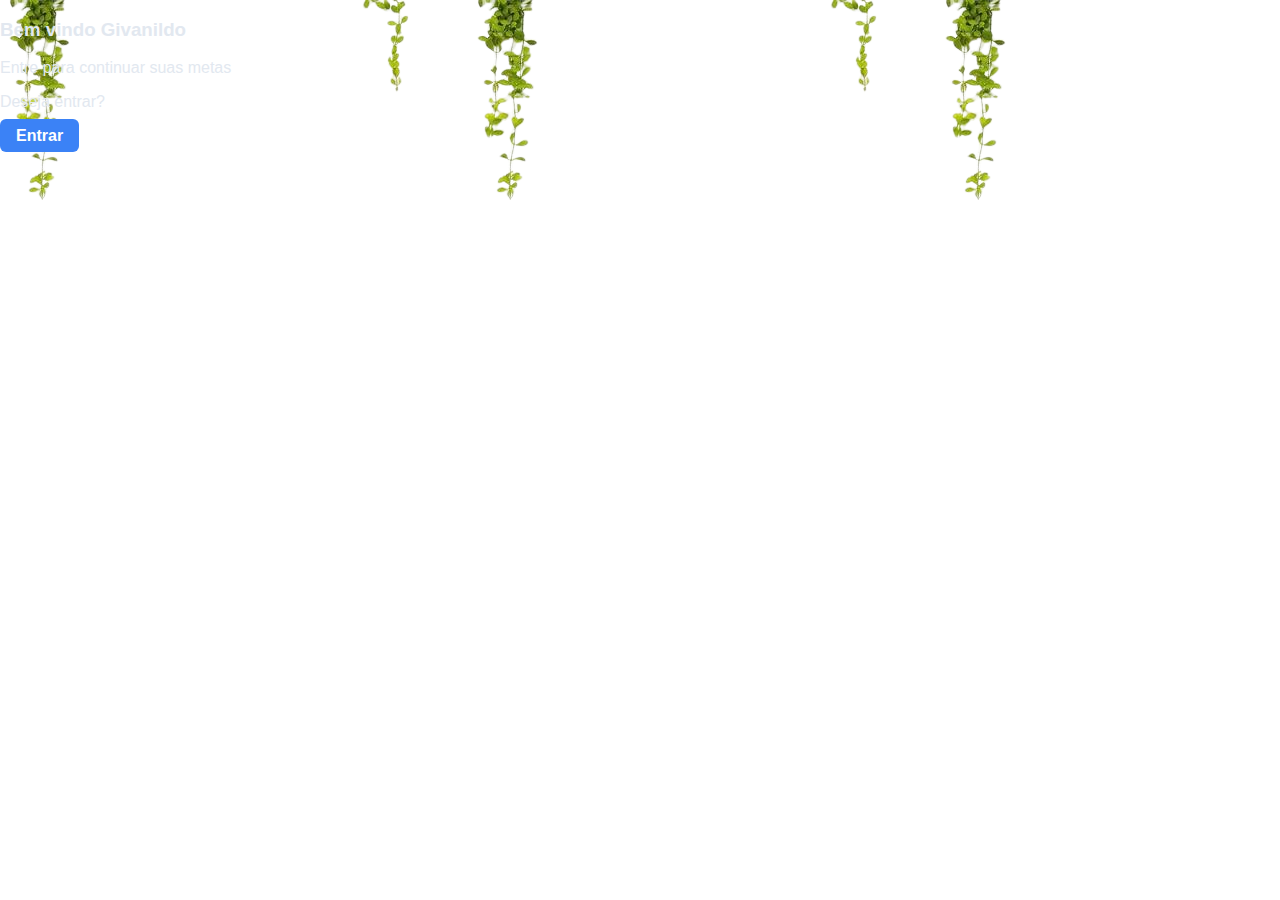
<file: Projeto/pin.html>
<!DOCTYPE html>
<html lang="pt-br">

<head>
    <meta charset="UTF-8">
    <meta name="viewport" content="width=device-width, initial-scale=1.0">
    <title>LoginPin</title>
    <link rel="stylesheet" href="CSS/style.css" type="text/css">
    <link href="https://cdn.jsdelivr.net/npm/bootstrap@5.3.8/dist/css/bootstrap.min.css" rel="stylesheet"
        integrity="sha384-sRIl4kxILFvY47J16cr9ZwB07vP4J8+LH7qKQnuqkuIAvNWLzeN8tE5YBujZqJLB" crossorigin="anonymous">
</head>

<body class="fundo">


    <div class="card w-25 mx-auto mt-5 text-center rounded-4 p-3 shadow-lg" >
        <div class="card-body">
            <h3 class="card-title">Bem vindo Givanildo</h3>
            <p class="card-text fs-5 mt-3">Entre para continuar suas metas</p>
            <p class="card-text fs-5 mt-3">Deseja entrar?</p>
            <a href="index.html" class="btn btn-success mt-3">Entrar</a>
        </div>
    </div>


    </div>


</body>

</html>
</file>
<file: Projeto/CSS/style.css>
:root {

  --text: #e2e8f0;
  --hover: #38bdf8;
  --accent: #3b82f6;
}


.fundo {
  margin: 0;
  font-family: 'Segoe UI', Roboto, sans-serif;
  color: var(--text);
  background-color: rgb(255, 255, 255);
  background-image: url('../img/planta2.png');
  background-repeat: repeat-x
}

nav {
  background: var(--bg);
  display: flex;
  align-items: center;
  justify-content: space-between;
  padding: 0.75rem 2rem;
  box-shadow: 0 2px 8px rgba(0, 0, 0, 0.25);
  position: sticky;
  top: 0;
}

.logo {
  font-size: 1.3rem;
  font-weight: 700;
  letter-spacing: 1px;
  color: #0f172a;
  text-transform: uppercase;
  text-decoration: none;
  text-align: center;


}

.ul_nav  {
  list-style: none;
  display: flex;
  gap: 1rem;
  margin: 0;
  padding: 0;
}

li a {
  text-decoration: none;
  color: var(--text);
  font-weight: 500;
  transition: color 0.2s ease;
}

li a:hover {
  color: var(--hover);
}

.btn {
  background: var(--accent);
  color: white;
  border: none;
  padding: 0.5rem 1rem;
  border-radius: 6px;
  cursor: pointer;
  font-weight: 600;
  text-decoration: none;
  transition: background 0.2s ease;
}

.btn:hover {
  background: var(--hover);
}

.criar:hover {
  background-color: green;
  text-decoration: none;
}

/*Formatações dos post-it e das categorias*/
.selecionado {
  outline: 3px solid red;
  opacity: 0.8;
}

.categoria-titulo {
  font-family: 'Segoe UI', sans-serif;
  font-weight: bold;
  font-size: 20px;
  text-align: center;
  margin-bottom: 8px;
  border-bottom: 1px solid rgba(0,0,0,0.1);
}

/*Navbar lateral*/

.nav_lateral{
  color: red;
  margin-top: 250px;
  float: left;
  background-color: wheat;
  border-radius: 15px;
  margin-left: 50px;
}
.ul_nav_lateral{
   list-style: none;
   padding: 15px;
}
</file>
